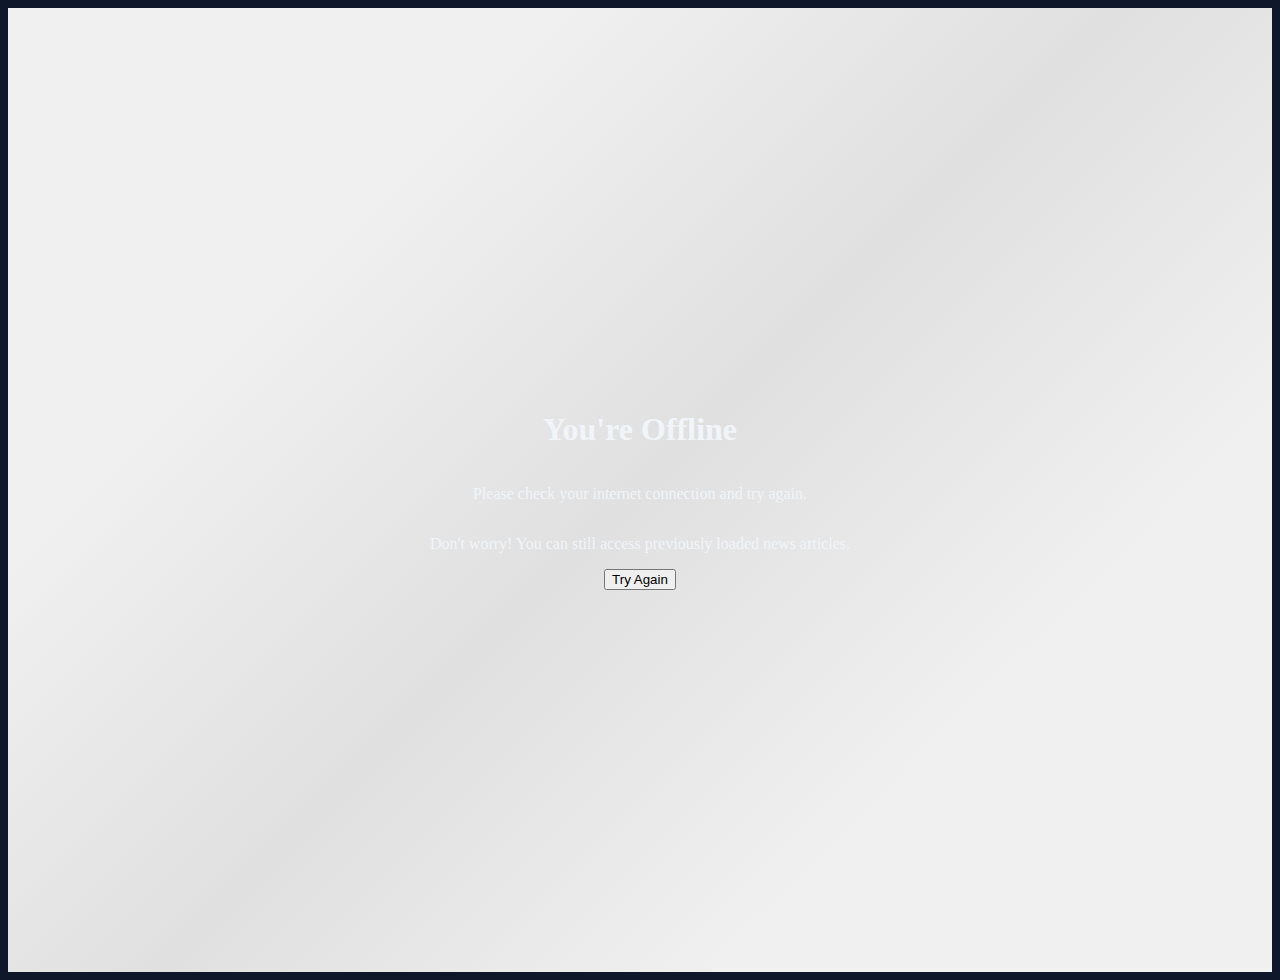
<file: rythmic/offline.html>
<!DOCTYPE html>
<html lang="en">
<head>
    <meta charset="UTF-8">
    <meta name="viewport" content="width=device-width, initial-scale=1.0">
    <title>RYTHMIC - Offline</title>
    <link rel="stylesheet" href="https://cdn.tailwindcss.com">
    <link rel="stylesheet" href="css/styles.css">
    <style>
        .offline-container {
            min-height: 100vh;
            display: flex;
            flex-direction: column;
            justify-content: center;
            align-items: center;
            text-align: center;
            padding: 2rem;
            background: linear-gradient(135deg, #f0f0f0 25%, #e0e0e0 50%, #f0f0f0 75%);
        }
    </style>
</head>
<body>
    <div class="offline-container">
        <h1 class="text-4xl font-bold mb-4">You're Offline</h1>
        <p class="text-xl mb-8">Please check your internet connection and try again.</p>
        <div class="space-y-4">
            <p class="text-gray-600">Don't worry! You can still access previously loaded news articles.</p>
            <button onclick="window.location.reload()" class="bg-black text-white px-6 py-3 rounded-lg hover:bg-gray-800 transition-colors">
                Try Again
            </button>
        </div>
    </div>
</body>
</html>
</file>
<file: rythmic/css/styles.css>
/* Base theme colors */
:root {
    --bg-primary: #0F172A;
    --bg-secondary: #1E293B;
    --text-primary: #F1F5F9;
    --text-secondary: #94A3B8;
    --accent-color: #3B82F6;
    --card-bg: #1E293B;
    --card-hover: #2D3B4F;
}

/* Base styles */
body {
    background-color: var(--bg-primary);
    color: var(--text-primary);
    min-height: 100vh;
}

header {
    background-color: var(--bg-secondary);
    border-bottom: 1px solid rgba(255, 255, 255, 0.1);
}

/* Card styles */
.news-card {
    background-color: var(--card-bg);
    border-radius: 1rem;
    overflow: hidden;
    transition: all 0.3s ease;
    box-shadow: 0 4px 6px rgba(0, 0, 0, 0.2);
}

.news-card:hover {
    transform: translateY(-4px);
    background-color: var(--card-hover);
    box-shadow: 0 8px 12px rgba(0, 0, 0, 0.3);
}

/* Card styles */
.news-card {
    background-color: var(--card-bg);
    box-shadow: 0 4px 6px rgba(0, 0, 0, 0.1);
    border-radius: 1rem;
    overflow: hidden;
    transition: transform 0.3s ease;
}

.news-card:hover {
    transform: translateY(-4px);
}

/* Dynamic card sizes */
.card-sm { 
    height: 200px;
}
.card-md { 
    height: 250px;
}
.card-lg { 
    height: 300px;
}

/* Ad spaces */
.ad-space {
    background: linear-gradient(45deg, var(--bg-secondary), var(--card-bg));
    border: 2px dashed var(--text-secondary);
    padding: 1.25rem;
    text-align: center;
    border-radius: 1rem;
}


/* Fun elements */
.genre-icon {
    font-size: 1.2em;
    margin-right: 0.5rem;
}

.news-stats {
    display: flex;
    gap: 1rem;
    font-size: 0.9em;
    color: var(--text-secondary);
}

.news-stats span {
    display: flex;
    align-items: center;
    gap: 0.25rem;
}

/* No-image card style */
.no-image-card {
    background: linear-gradient(135deg, var(--accent), #4f46e5);
    color: white;
    padding: 2rem;
}

.no-image-card .emoji-background {
    position: absolute;
    right: 1rem;
    bottom: 1rem;
    font-size: 4rem;
    opacity: 0.2;
}

/* Loading animation */
@keyframes pulse {
    0% { opacity: 0.6; }
    50% { opacity: 1; }
    100% { opacity: 0.6; }
}

.loading-pulse {
    animation: pulse 1.5s infinite;
}

/* Responsive grid */
.news-grid {
    display: grid;
    grid-template-columns: repeat(auto-fill, minmax(280px, 1fr));
    gap: 1.5rem;
    padding: 1.5rem;
}

@media (min-width: 768px) {
    .news-grid {
        grid-template-columns: repeat(auto-fill, minmax(320px, 1fr));
    }
}

@media (min-width: 1024px) {
    .news-grid {
        grid-template-columns: repeat(auto-fill, minmax(350px, 1fr));
    }
}

/* Card sizes */
.card-sm { 
    height: 280px;
}
.card-md { 
    height: 320px;
}
.card-lg { 
    height: 360px;
}

/* Genre and country dropdowns */
.filter-dropdown {
    position: relative;
    cursor: pointer;
}

.filter-dropdown select {
    appearance: none;
    background-color: var(--card-bg);
    color: var(--text-primary);
    padding: 0.75rem 2.5rem 0.75rem 1rem;
    border: 1px solid var(--text-secondary);
    border-radius: 0.5rem;
    cursor: pointer;
}

.filter-dropdown::after {
    content: '📑';
    position: absolute;
    right: 1rem;
    top: 50%;
    transform: translateY(-50%);
    pointer-events: none;
}

/* Search bar */
.search-bar {
    position: relative;
    flex-grow: 1;
}

.search-bar input {
    width: 100%;
    padding: 0.75rem 1rem 0.75rem 2.5rem;
    background-color: var(--card-bg);
    color: var(--text-primary);
    border: 1px solid var(--text-secondary);
    border-radius: 0.5rem;
}

.search-bar::before {
    content: '🔍';
    position: absolute;
    left: 1rem;
    top: 50%;
    transform: translateY(-50%);
}

/* Google Sign In button */
.google-signin {
    width: 40px;
    height: 40px;
    border-radius: 50%;
    background-color: white;
    display: flex;
    align-items: center;
    justify-content: center;
    transition: all 0.3s ease;
    box-shadow: 0 2px 4px rgba(0, 0, 0, 0.1);
    border: none;
}

.google-signin:hover {
    transform: scale(1.05);
    box-shadow: 0 4px 8px rgba(0, 0, 0, 0.2);
}

.google-signin img {
    width: 24px;
    height: 24px;
    object-fit: contain;
}
</file>
